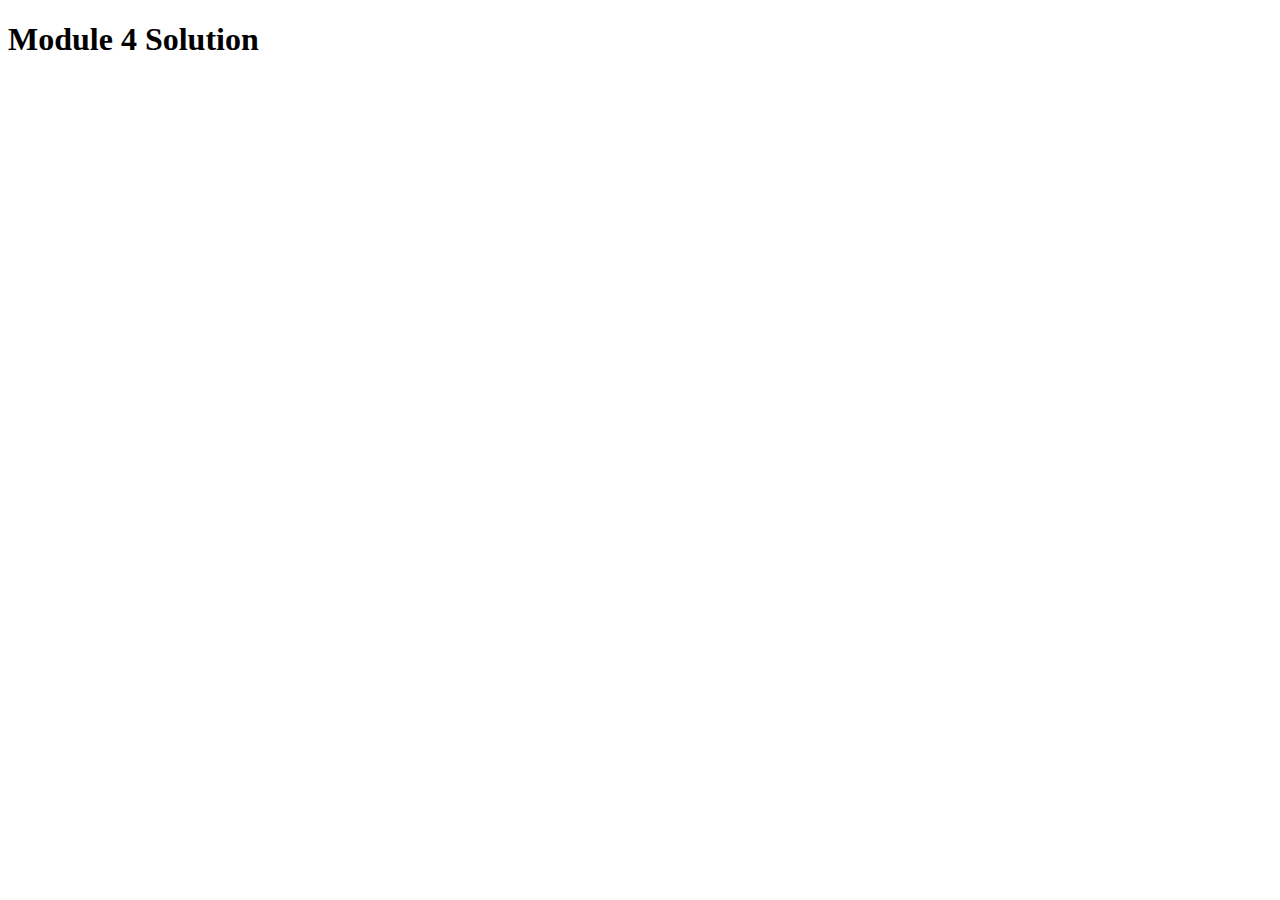
<file: module4-solution/index.html>
<!DOCTYPE html>
<html>
<head>
  <meta charset="utf-8">
  <title>Module 4 Solution</title>
  <script>
    var names = []; 
  </script>
  <script src="SpeakHello.js"></script>
  <script src="SpeakGoodBye.js"></script>
  <script src="script.js"></script>
</head>
<body>
  <h1>Module 4 Solution</h1>
</body>
</html>
</file>
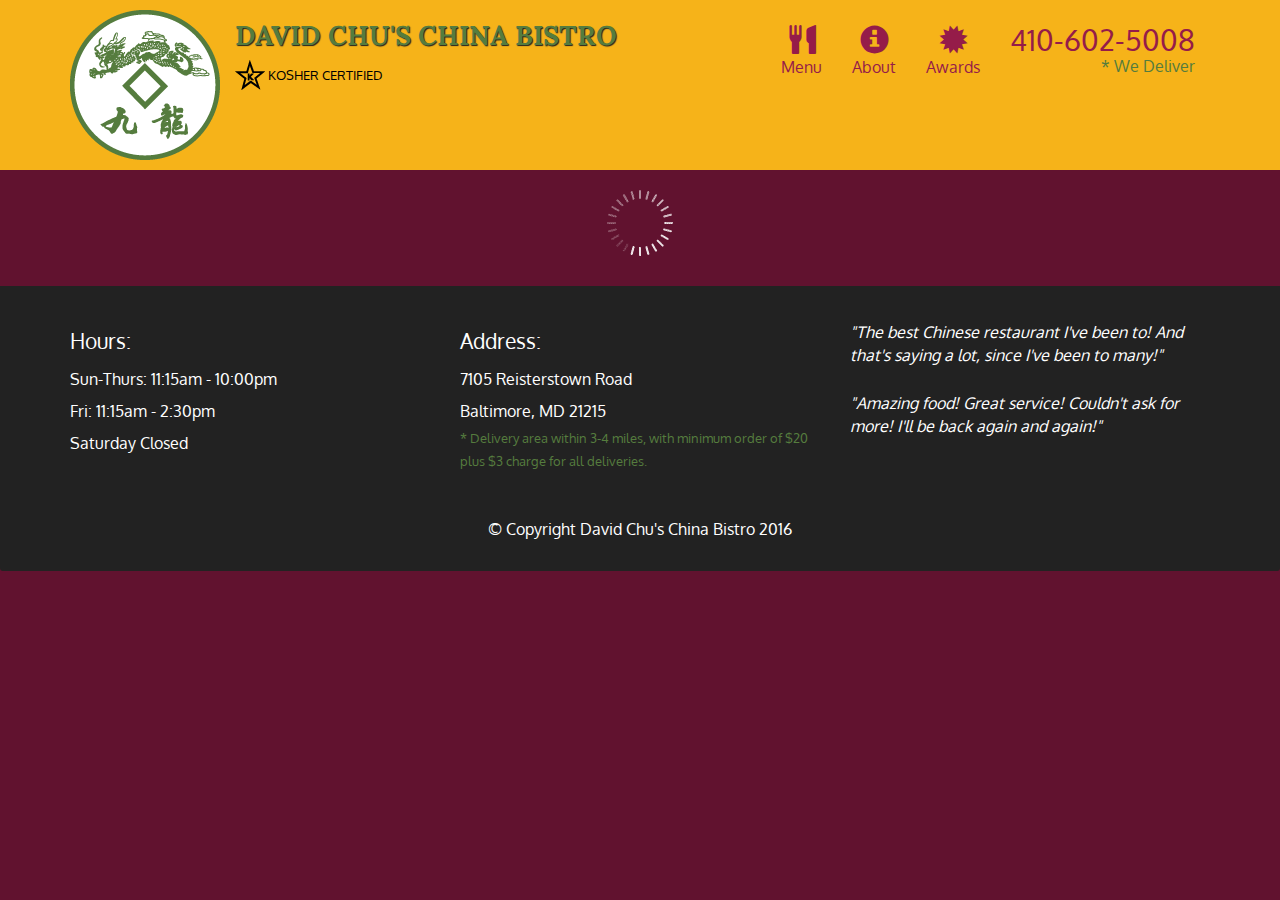
<file: module5-solution/index.html>
<!doctype html>
<html lang="en">
  <head>
    <meta charset="utf-8">
    <meta http-equiv="X-UA-Compatible" content="IE=edge">
    <meta name="viewport" content="width=device-width, initial-scale=1">
    <title>David Chu's China Bistro</title>
    <link rel="stylesheet" href="css/bootstrap.min.css">
    <link rel="stylesheet" href="css/styles.css">
    <link href='https://fonts.googleapis.com/css?family=Oxygen:400,300,700' rel='stylesheet' type='text/css'>
    <link href='https://fonts.googleapis.com/css?family=Lora' rel='stylesheet' type='text/css'>
  </head>
<body>
  <header>
    <nav id="header-nav" class="navbar navbar-default">
      <div class="container">
        <div class="navbar-header">
          <a href="index.html" class="pull-left visible-md visible-lg">
            <div id="logo-img" alt="Logo image"></div>
          </a>

          <div class="navbar-brand">
            <a href="index.html"><h1>David Chu's China Bistro</h1></a>
            <p>
              <img src="images/star-k-logo.png" alt="Kosher certification">
              <span>Kosher Certified</span>
            </p>
          </div>

          <button id="navbarToggle" type="button" class="navbar-toggle collapsed" data-toggle="collapse" data-target="#collapsable-nav" aria-expanded="false">
            <span class="sr-only">Toggle navigation</span>
            <span class="icon-bar"></span>
            <span class="icon-bar"></span>
            <span class="icon-bar"></span>
          </button>
        </div>
        
        <div id="collapsable-nav" class="collapse navbar-collapse">
           <ul id="nav-list" class="nav navbar-nav navbar-right">
            <li id="navHomeButton" class="visible-xs active">
              <a href="index.html">
                <span class="glyphicon glyphicon-home"></span> Home</a>
            </li>
            <li id="navMenuButton">
              <a href="#" onclick="$dc.loadMenuCategories();">
                <span class="glyphicon glyphicon-cutlery"></span><br class="hidden-xs"> Menu</a>
            </li>
            <li>
              <a href="#">
                <span class="glyphicon glyphicon-info-sign"></span><br class="hidden-xs"> About</a>
            </li>
            <li>
              <a href="#">
                <span class="glyphicon glyphicon-certificate"></span><br class="hidden-xs"> Awards</a>
            </li>
            <li id="phone" class="hidden-xs">
              <a href="tel:410-602-5008">
                <span>410-602-5008</span></a><div>* We Deliver</div>
            </li>
          </ul><!-- #nav-list -->
        </div><!-- .collapse .navbar-collapse -->
      </div><!-- .container -->
    </nav><!-- #header-nav -->
  </header>

  <div id="call-btn" class="visible-xs">
    <a class="btn" href="tel:410-602-5008">
    <span class="glyphicon glyphicon-earphone"></span>
    410-602-5008
    </a>
  </div>
  <div id="xs-deliver" class="text-center visible-xs">* We Deliver</div>

  <div id="main-content" class="container"></div>

  <footer class="panel-footer">
    <div class="container">
      <div class="row">
        <section id="hours" class="col-sm-4">
          <span>Hours:</span><br>
          Sun-Thurs: 11:15am - 10:00pm<br>
          Fri: 11:15am - 2:30pm<br>
          Saturday Closed
          <hr class="visible-xs">
        </section>
        <section id="address" class="col-sm-4">
          <span>Address:</span><br>
          7105 Reisterstown Road<br>
          Baltimore, MD 21215
          <p>* Delivery area within 3-4 miles, with minimum order of $20 plus $3 charge for all deliveries.</p>
          <hr class="visible-xs">
        </section>
        <section id="testimonials" class="col-sm-4">
          <p>"The best Chinese restaurant I've been to! And that's saying a lot, since I've been to many!"</p>
          <p>"Amazing food! Great service! Couldn't ask for more! I'll be back again and again!"</p>
        </section>
      </div>
      <div class="text-center">&copy; Copyright David Chu's China Bistro 2016</div>
    </div>
  </footer>

  <!-- jQuery (Bootstrap JS plugins depend on it) -->
  <script src="js/jquery-2.1.4.min.js"></script>
  <script src="js/bootstrap.min.js"></script>
  <script src="js/ajax-utils.js"></script>
  <script src="js/script.js"></script>
</body>
</html>
</file>
<file: module5-solution/css/styles.css>
body {
  font-size: 16px;
  color: #fff;
  background-color: #61122f;
  font-family: 'Oxygen', sans-serif;
}

/** HEADER **/
#header-nav {
  background-color: #f6b319;
  border-radius: 0;
  border: 0;
}

#logo-img {
  background: url('../images/restaurant-logo_large.png') no-repeat;
  width: 150px;
  height: 150px;
  margin: 10px 15px 10px 0;
}

.navbar-brand {
  padding-top: 25px;
}
.navbar-brand h1 { /* Restaurant name */
  font-family: 'Lora', serif;
  color: #557c3e;
  font-size: 1.5em;
  text-transform: uppercase;
  font-weight: bold;
  text-shadow: 1px 1px 1px #222;
  margin-top: 0;
  margin-bottom: 0;
  line-height: .75;
}
.navbar-brand a:hover, .navbar-brand a:focus {
  text-decoration: none;
}
.navbar-brand p { /* Kosher cert */
  color: #000;
  text-transform: uppercase;
  font-size: .7em;
  margin-top: 15px;
}
.navbar-brand p span { /* Star-K */
  vertical-align: middle;
}

#nav-list {
  margin-top: 10px;
}
#nav-list a {
  color: #951C49;
  text-align: center;
}
#nav-list a:hover {
  background: #E7E7E7;
}
#nav-list a span {
  font-size: 1.8em;
}

#phone {
  margin-top: 5px;
}
#phone a { /* Phone number */
  text-align: right;
  padding-bottom: 0;
}
#phone div { /* We Deliver */
  color: #557c3e;
  text-align: right;
  padding-right: 15px;
}

.navbar-header button.navbar-toggle, .navbar-header .icon-bar {
  border: 1px solid #61122f;
}
.navbar-header button.navbar-toggle {
  clear: both;
  margin-top: -30px;
}
/* END HEADER */

/* FOOTER */
.panel-footer {
  margin-top: 30px;
  padding-top: 35px;
  padding-bottom: 30px;
  background-color: #222;
  border-top: 0;
}
.panel-footer div.row {
  margin-bottom: 35px;
}
#hours, #address {
  line-height: 2;
}
#hours > span, #address > span {
  font-size: 1.3em;
}
#address p {
  color: #557c3e;
  font-size: .8em;
  line-height: 1.8;
}
#testimonials {
  font-style: italic;
}
#testimonials p:nth-child(2) {
  margin-top: 25px;
}
/* END FOOTER */



/* HOME PAGE */
.container .jumbotron {
  box-shadow: 0 0 50px #3F0C1F;
  border: 2px solid #3F0C1F;
}

#menu-tile, #specials-tile, #map-tile {
  height: 250px;
  width: 100%;
  margin-bottom: 15px;
  position: relative;
  border: 2px solid #3F0C1F;
  overflow: hidden;
}
#menu-tile:hover, #specials-tile:hover, #map-tile:hover {
  box-shadow: 0 1px 5px 1px #cccccc;
}
#menu-tile {
  background: url('../images/menu-tile.jpg') no-repeat;
  background-position: center;
}
#specials-tile {
  background: url('../images/specials-tile.jpg') no-repeat;
  background-position: center;
}
#menu-tile span, #specials-tile span, #map-tile span {
  position: absolute;
  bottom: 0;
  right: 0;
  width: 100%;
  text-align: center;
  font-size: 1.6em;
  text-transform: uppercase;
  background-color: #000;
  color: #fff;
  opacity: .8;
}
/* END HOME PAGE */

/* MENU CATEGORIES PAGE */
.category-tile { 
  position: relative;
  border: 2px solid #3F0C1F;
  overflow: hidden;
  width: 200px;
  height: 200px;
  margin: 0 auto 15px;
}
.category-tile span {
  position: absolute;
  bottom: 0;
  right: 0;
  width: 100%;
  text-align: center;
  font-size: 1.2em;
  text-transform: uppercase;
  background-color: #000;
  color: #fff;
  opacity: .8;
}
.category-tile:hover {
  box-shadow: 0 1px 5px 1px #cccccc;
}

#menu-categories-title + div {
  margin-bottom: 50px;
}
/* END MENU CATEGORIES PAGE */

/* SINGLE CATEGORY PAGE */
.menu-item-tile {
  margin-bottom: 25px;
}
.menu-item-tile hr {
  width: 80%;
}
.menu-item-tile .menu-item-price {
  font-size: 1.1em;
  text-align: right;
  margin-top: -15px;
  margin-right: -15px;
}
.menu-item-tile .menu-item-price span {
  font-size: .6em;
}
.menu-item-photo {
  position: relative;
  border: 2px solid #3F0C1F; 
  overflow: hidden;
  padding: 0;
  margin-right: -15px;
  margin-left: auto;
  margin-bottom: 20px;
  max-width: 250px;
}
.menu-item-photo div {
  position: absolute;
  bottom: 0;
  right: 0;
  width: 80px;
  background-color: #557c3e;
  text-align: center;
}
.menu-item-description {
  padding-right: 30px;
}
h3.menu-item-title {
  margin: 0 0 10px;
}
.menu-item-details {
  font-size: .9em;
  font-style: italic;
}
/* END SINGLE CATEGORY PAGE */


/********** Large devices only **********/
@media (min-width: 1200px) {
  .container .jumbotron {
    background: url('../images/jumbotron_1200.jpg') no-repeat;
    height: 675px;
  }
}

/********** Medium devices only **********/
@media (min-width: 992px) and (max-width: 1199px) {
  /* Header */
  #logo-img {
    background: url('../images/restaurant-logo_medium.png') no-repeat;
    width: 100px;
    height: 100px;
    margin: 5px 5px 5px 0;
  }
  /* End Header */

  /* Home Page */
  .container .jumbotron {
    background: url('../images/jumbotron_992.jpg') no-repeat;
    height: 558px;
  }
  /* End Home Page */
}

/********** Small devices only **********/
@media (min-width: 768px) and (max-width: 991px) {
  /* Home Page */
  .container .jumbotron {
    background: url('../images/jumbotron_768.jpg') no-repeat;
    height: 432px;
  }
  /* End Home Page */
}

/********** Extra small devices only **********/
@media (max-width: 767px) {
  /* Header */
  .navbar-brand {
    padding-top: 10px;
    height: 80px;
  }
  .navbar-brand h1 { /* Restaurant name */
    padding-top: 10px;
    font-size: 5vw; /* 1vw = 1% of viewport width */
  }
  .navbar-brand p { /* Kosher cert */
    font-size: .6em;
    margin-top: 12px;
  }
  .navbar-brand p img { /* Star-K */
    height: 20px;
  }

  #collapsable-nav a { /* Collapsed nav menu text */
    font-size: 1.2em;
  }
  #collapsable-nav a span { /* Collapsed nav menu glyph */
    font-size: 1em;
    margin-right: 5px;
  }

  #call-btn > a {
    font-size: 1.5em;
    display: block;
    margin: 0 20px;
    padding: 10px;
    border: 2px solid #fff;
    background-color: #f6b319;
    color: #951c49;
  }
  #xs-deliver {
    margin-top: 5px;
    font-size: .7em;
    letter-spacing: .1em;
    text-transform: uppercase;
  }
  /* End Header */

  /* Footer */
  .panel-footer section {
    margin-bottom: 30px;
    text-align: center;
  }
  .panel-footer section:nth-child(3) {
    margin-bottom: 0; /* margin already exists on the whole row */
  }
  .panel-footer section hr {
    width: 50%;
  }
  /* End Footer */

  /* Home Page */
  .container .jumbotron {
    margin-top: 30px;
    padding: 0;
  }
  #menu-tile, #specials-tile {
    width: 360px;
    margin: 0 auto 15px;
  }

  .menu-item-photo {
    margin-right: auto;
  }
  .menu-item-tile .menu-item-price {
    text-align: center;
  }
  .menu-item-description {
    text-align: center;;
  }
}


/********** Super extra small devices Only :-) (e.g., iPhone 4) **********/
@media (max-width: 479px) {
  /* Header */
  .navbar-brand h1 { /* Restaurant name */
    padding-top: 5px;
    font-size: 6vw;
  }
  /* End Header */
  
  /* Home page */
  #menu-tile, #specials-tile {
    width: 280px;
    margin: 0 auto 15px;
  }

  .col-xxs-12 {
    position: relative;
    min-height: 1px;
    padding-right: 15px;
    padding-left: 15px;
    float: left;
    width: 100%;
  }
}
</file>
